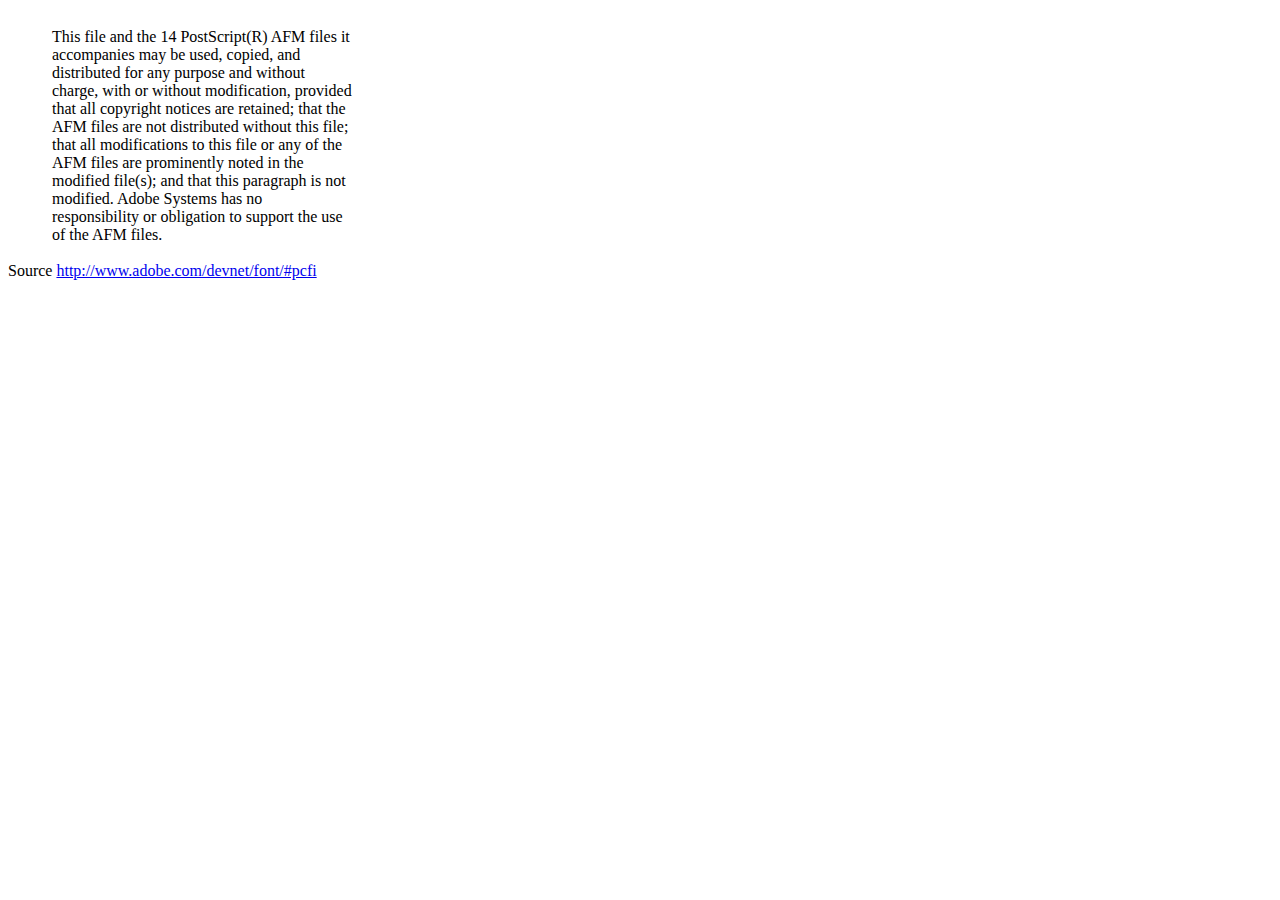
<file: Frontal/dompdf/vendor/dompdf/dompdf/lib/fonts/mustRead.html>
<html>
	<head>
		<meta http-equiv="content-type" content="text/html;charset=iso-8859-1">
		<meta name="generator" content="Adobe GoLive 4">
		<title>Core 14 AFM Files - ReadMe</title>
	</head>
	<body bgcolor="white">
		<font color="white">or</font>
		<table border="0" cellpadding="0" cellspacing="2">
			<tr>
				<td width="40"></td>
				<td width="300">This file and the 14 PostScript(R) AFM files it accompanies may be used, copied, and distributed for any purpose and without charge, with or without modification, provided that all copyright notices are retained; that the AFM files are not distributed without this file; that all modifications to this file or any of the AFM files are prominently noted in the modified file(s); and that this paragraph is not modified. Adobe Systems has no responsibility or obligation to support the use of the AFM files. <font color="white">Col</font></td>
			</tr>
		</table>
		<p>Source <a href="http://www.adobe.com/devnet/font/#pcfi">http://www.adobe.com/devnet/font/#pcfi</a></p>
</body>
</html>
</file>
